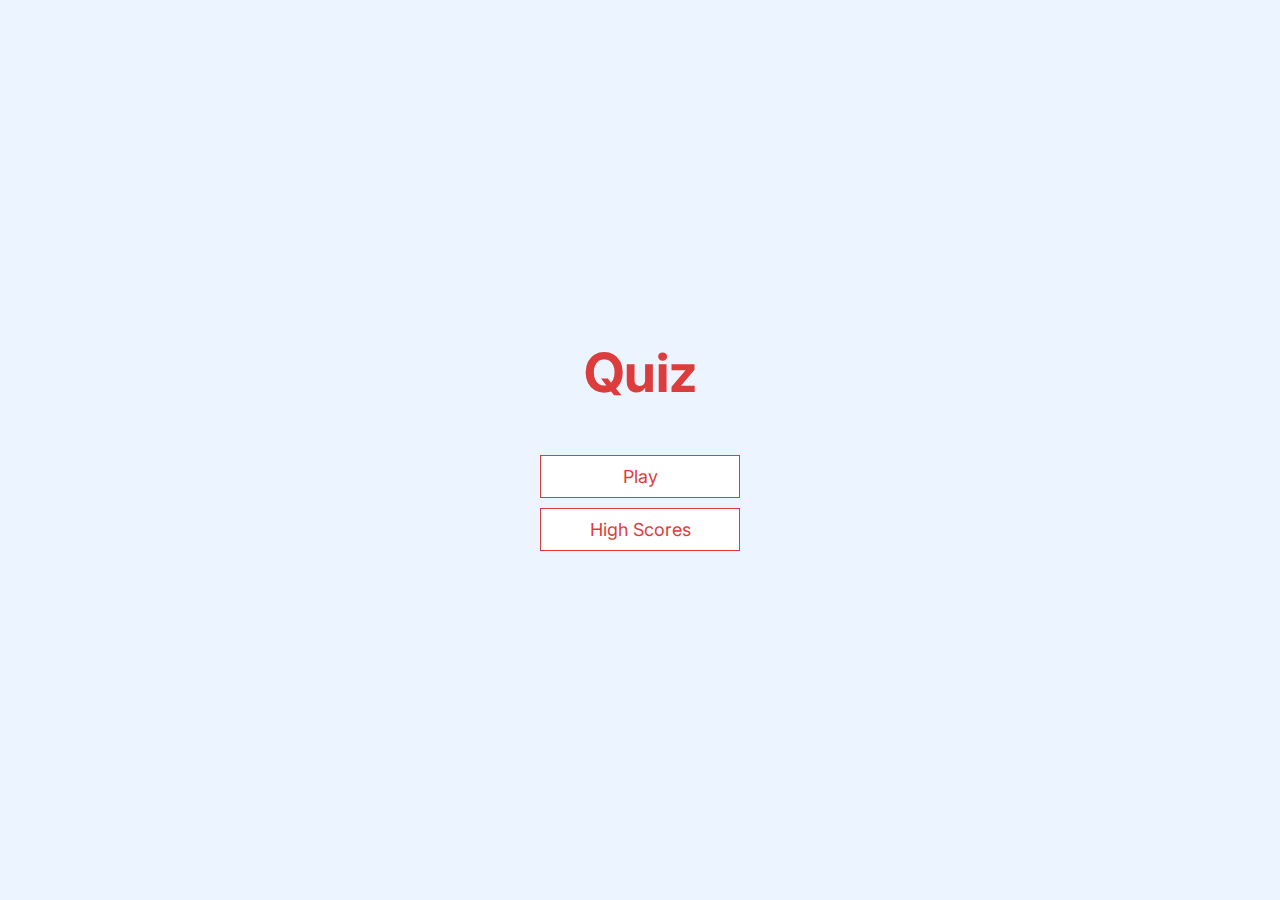
<file: index.html>
<!DOCTYPE html>
<html lang="en">
<head>
    <meta charset="UTF-8">
    <meta name="viewport" content="width=device-width, initial-scale=1.0">
    <title>Quiz Game</title>
    <link rel="stylesheet" href="assets/css/app.css">
    <link rel="shortcut icon" href="assets/images/quiz-favicon.png" type="image/x-icon">
</head>
<body>
    <div class="container">
        <div id="home" class="flex-center flex-column">
            <h1>Quiz</h1>
            <a href="pages/game.html" class="btn">Play</a>
            <a href="pages/highscores.html" class="btn">High Scores</a>
        </div>
    </div>
</body>
</html>
</file>
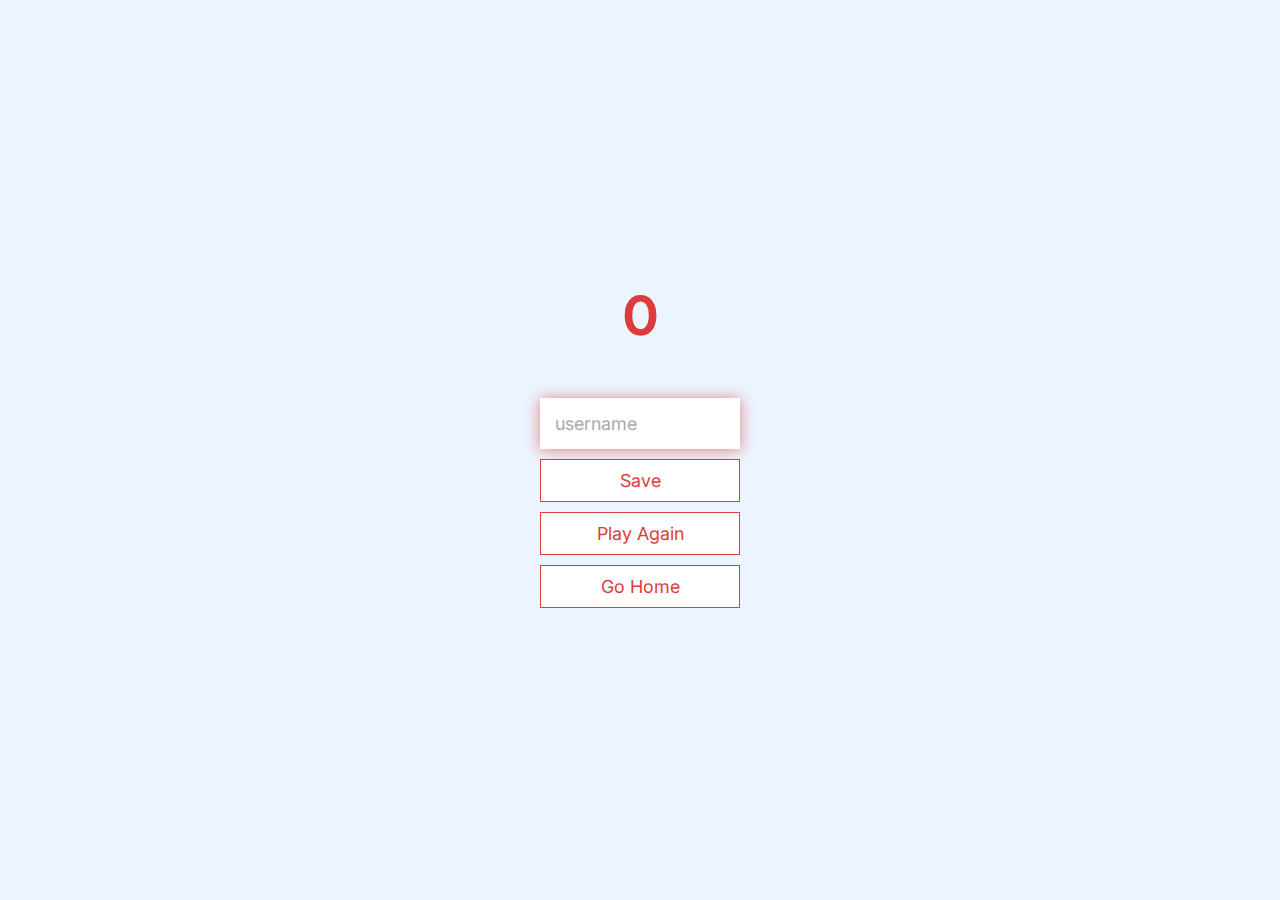
<file: pages/end.html>
<!DOCTYPE html>
<html lang="en">
  <head>
    <meta charset="UTF-8" />
    <meta name="viewport" content="width=device-width, initial-scale=1.0" />
    <title>Congrats!</title>
    <link rel="stylesheet" href="../assets/css/app.css" />
    <link rel="shortcut icon" href="../assets/images/quiz-favicon.png" type="image/x-icon">

  </head>
  <body>
    <div class="container">
      <div id="end" class="flex-center flex-column">
        <h1 id="finalScore">0</h1>
        <form>
          <input
            type="text"
            name="username"
            id="username"
            placeholder="username"
          />
          <button
            type="submit"
            class="btn"
            id="saveScoreBtn"
            onclick="saveHighScore(event)"
            disabled
          >
            Save
          </button>
        </form>

        <form>
            <a class="btn" href="../pages/game.html">Play Again</a>
            <a class="btn" href="/">Go Home</a>
        </form>

      </div>
    </div>

    <script src="../assets/js/end.js"></script>
  </body>
</html>
</file>
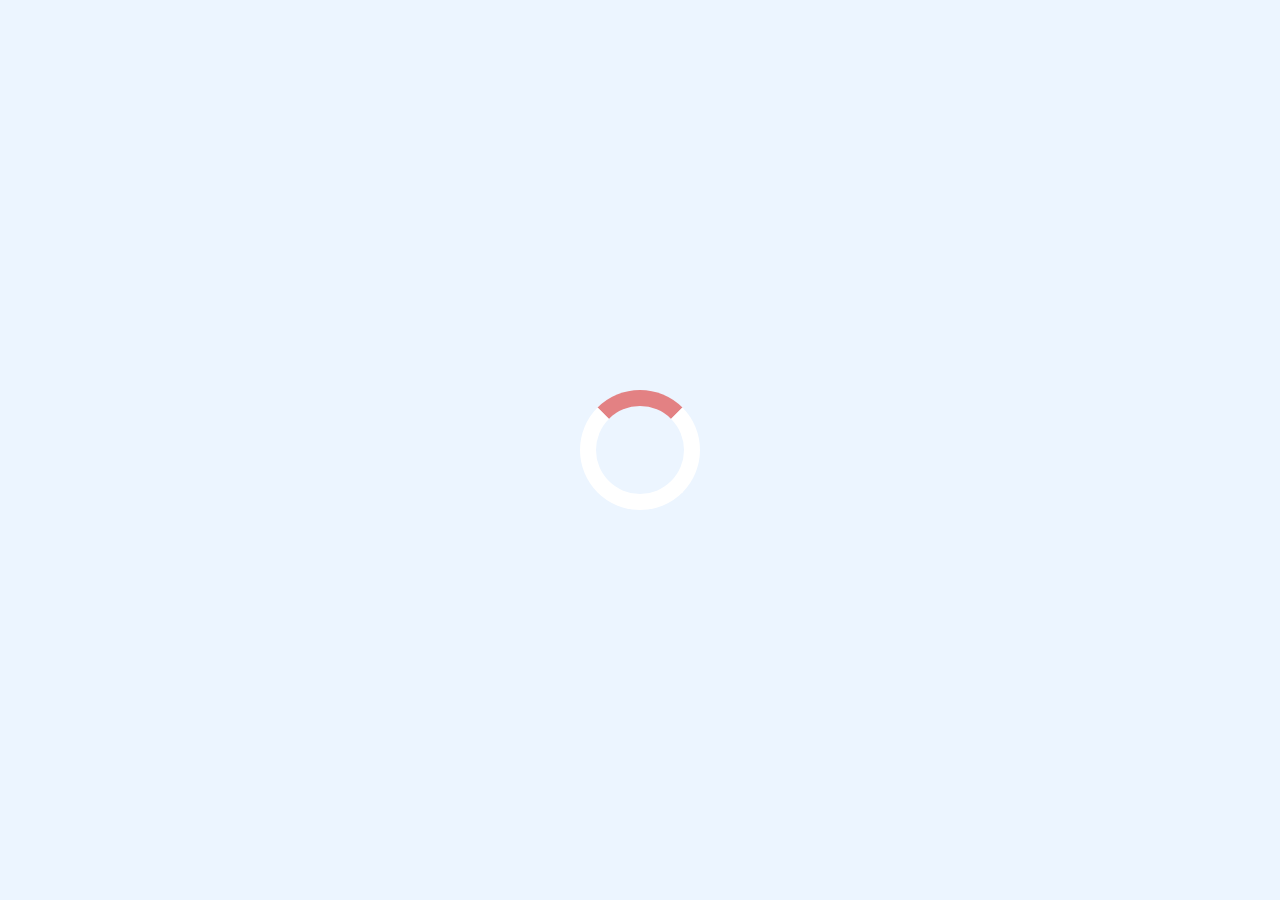
<file: pages/game.html>
<!DOCTYPE html>
<html lang="en">
  <head>
    <meta charset="UTF-8" />
    <meta name="viewport" content="width=device-width, initial-scale=1.0" />
    <title>Quiz Game - Play</title>
    <link rel="stylesheet" href="../assets/css/app.css" />
    <link rel="stylesheet" href="../assets/css/game.css" />
    <link rel="shortcut icon" href="../assets/images/quiz-favicon.png" type="image/x-icon">

  </head>
  <body>
    <div class="container">
      <div id="loader"></div>
      <div id="game" class="justify-center flex-column hidden">
        <div id="hud">
          <div id="hud-item">
            <p id="progressText" class="hud-prefix">Question</p>
            <div id="progressBar">
              <div id="progressBarFull"></div>
            </div>
          </div>
          <div id="hud-item">
            <p class="hud-prefix">Score</p>
            <h1 class="hud-main-text" id="score">0</h1>
          </div>
        </div>

        <h2 id="question"></h2>

        <div class="choice-container">
          <p class="choice-prefix">A</p>
          <p class="choice-text" data-number="1"></p>
        </div>

        <div class="choice-container">
          <p class="choice-prefix">B</p>
          <p class="choice-text" data-number="2"></p>
        </div>

        <div class="choice-container">
          <p class="choice-prefix">C</p>
          <p class="choice-text" data-number="3"></p>
        </div>

        <div class="choice-container">
          <p class="choice-prefix">D</p>
          <p class="choice-text" data-number="4"></p>
        </div>
      </div>
    </div>

    <script src="../assets/js/game.js"></script>
  </body>
</html>
</file>
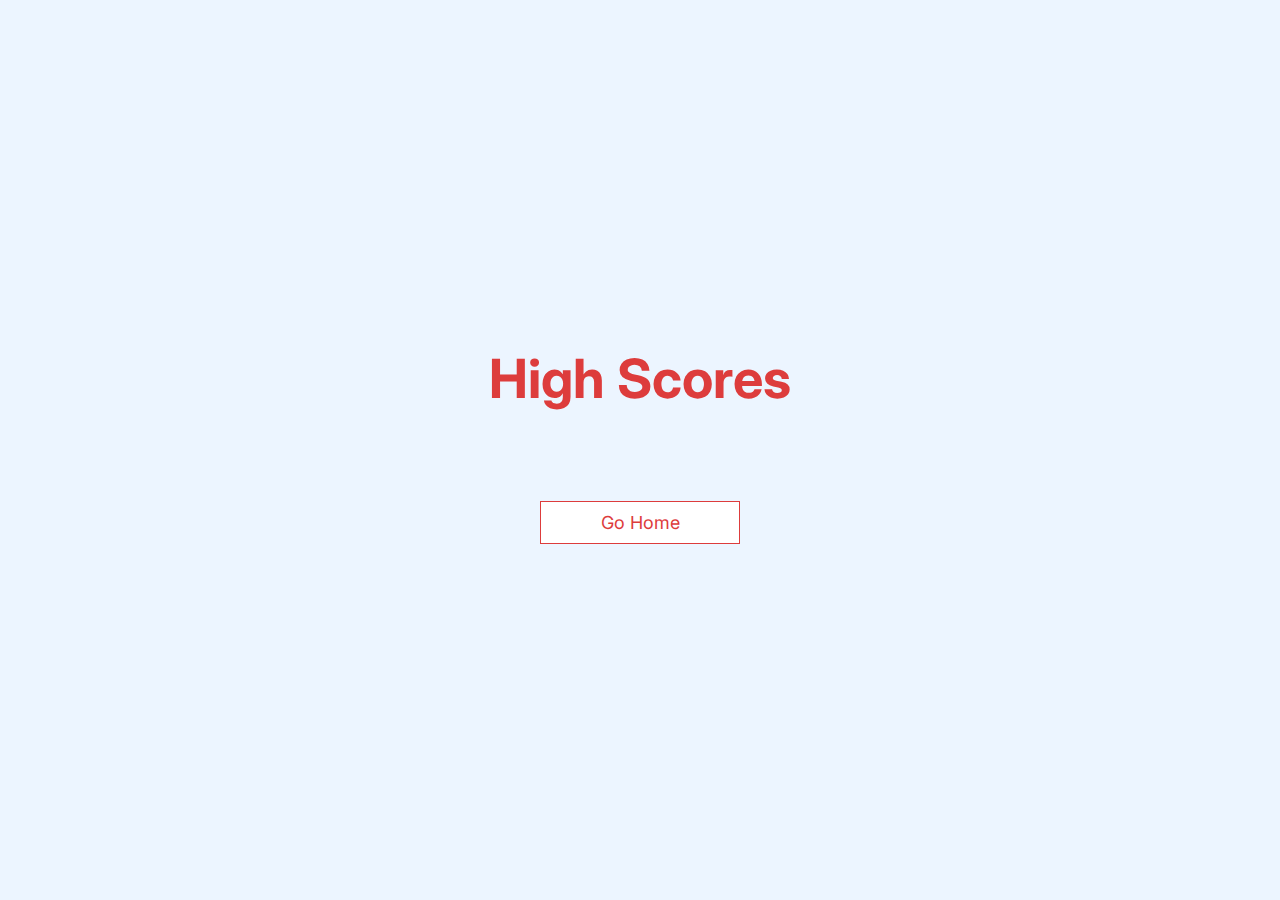
<file: pages/highscores.html>
<!DOCTYPE html>
<html lang="en">
  <head>
    <meta charset="UTF-8" />
    <meta name="viewport" content="width=device-width, initial-scale=1.0" />
    <title>High Scores</title>
    <link rel="stylesheet" href="../assets/css/app.css" />
    <link rel="stylesheet" href="../assets/css/highscores.css" />
    <link rel="shortcut icon" href="../assets/images/quiz-favicon.png" type="image/x-icon">
  </head>
  <body>
    <div class="container">
      <div id="highScores" class="flex-center flex-column">
        <h1 id="finalScore">High Scores</h1>
        <ul id="highScoresList"></ul>
        <a href="../index.html" class="btn">Go Home</a>
      </div>
    </div>

    <script src="../assets/js/highscores.js"></script>
  </body>
</html>
</file>
<file: assets/css/app.css>
/*base*/
@import url("https://fonts.googleapis.com/css2?family=Inter:ital,opsz,wght@0,14..32,100..900;1,14..32,100..900&display=swap");

:root {
  background-color: #ecf5ff;
  font-size: 62.5%;
}

* {
  box-sizing: border-box;
  padding: 0;
  margin: 0;
  font-family: "Inter", sans-serif;
  color: #252222;
}

h1,
h2,
h3,
h4 {
    margin-bottom: 1rem;
}

h1 {
    font-size: 5.4rem;
    color: #DD3C3C;
    margin-bottom: 5rem;
}

h1 > span { /*verificar se é necessário*/
    font-size: 2.4rem;
    font-weight: 500;
}

h2 {
    font-size: 4.2rem;
    margin-bottom: 4rem;
    font-weight: 700;
}

h3 {
    font-size: 2.8rem;
    font-weight: 500;
}

/*Utilities*/
.container {
    width: 100vw;
    height: 100vh;
    display: flex;
    justify-content: center;
    align-items: center;
    max-width: 80rem;
    margin: 0 auto;
}

.container > * {
    width: 100%
}

.flex-column {
    display: flex;
    flex-direction: column;
}

.flex-center {
    justify-content: center;
    align-items: center;
}

.justify-center {
    justify-content: center;
}

.text-center {
    text-align: center;
}

.hidden {
    display: none;
}


/*Buttons*/
.btn {
    font-size: 1.8rem;
    padding: 1rem 0;
    width: 20rem;
    text-align: center;
    border: 0.1rem solid #DD3C3C;
    margin-bottom: 1rem;
    text-decoration: none;
    color: #DD3C3C;
    background-color: white;
}

.btn:hover {
    cursor: pointer;
    box-shadow: 0 0.4rem 1.4rem 0 #e06565ce;
    transform: translateY(-0.1rem);
    transition: transform 150ms;
}

.btn[disabled]:hover {
    cursor: not-allowed;
    box-shadow: none;
    transform: none;
}

/*Forms*/
form {
    width: 100%;
    display: flex;
    flex-direction: column;
    align-items: center;
}

input {
    margin-bottom: 1rem;
    width: 20rem;
    padding: 1.5rem;
    font-size: 1.8rem;
    border: none;
    box-shadow: 0 0.1rem 1.4rem 0 #e06565ce;
}

input::placeholder {
    color: #aaa;
}
</file>
<file: assets/css/game.css>
.choice-container {
    display: flex;
    margin-bottom: 0.5rem;
    width: 100%;
    font-size: 1.8rem;
    border: 0.1rem solid #e06565ce;
    background-color: white;
}

.choice-container:hover {
    cursor: pointer;
    box-shadow: 0 0.4rem 1.4rem 0 #e06565ce;
    transform: translateY(-0.1rem);
    transition: transform 150ms;
}

.choice-prefix {
    padding: 1.5rem;
    background-color: #DD3C3C;
    color: white;
}

.choice-text {
    padding: 1.5rem;
    width: 100%;
}

.correct {
    background-color: #28a745;
}

.incorrect {
    background-color: #b12c2cd7;
}

/*Hud*/

#hud {
    display: flex;
    justify-content: space-between;
}

.hud-prefix {
    text-align: center;
    font-size: 2rem;
}

.hud-main-text {
    text-align: center;
}

/*Barra de progresso*/
#progressBar {
    width: 20rem;
    height: 4rem;
    border: 0.3rem solid #e06565ce;
    margin-top: 1.5rem;
}

#progressBarFull {
    height: 3.4rem;
    background-color: #e06565ce;
    width: 50%;
}

/*Spinning Loader*/
#loader {
    border: 1.6rem solid white;
    border-radius: 50%;
    border-top: 1.6rem solid #e06565ce;
    width: 12rem;
    height: 12rem;
    animation: spin 2s linear infinite;
}

@keyframes spin {
    0% {
        transform: rotate(0deg);
    }

    100% {
        transform: rotate(360deg);
    }
}
</file>
<file: assets/css/highscores.css>
#highScoresList {
    list-style: none;
    padding-left: 0;
    margin-bottom: 4rem;
}

.high-score {
    font-size: 2.8rem;
    margin-bottom: 0.5rem;
    text-transform: capitalize;
}

.high-score:hover {
    transform: scale(1.025);
}
</file>
